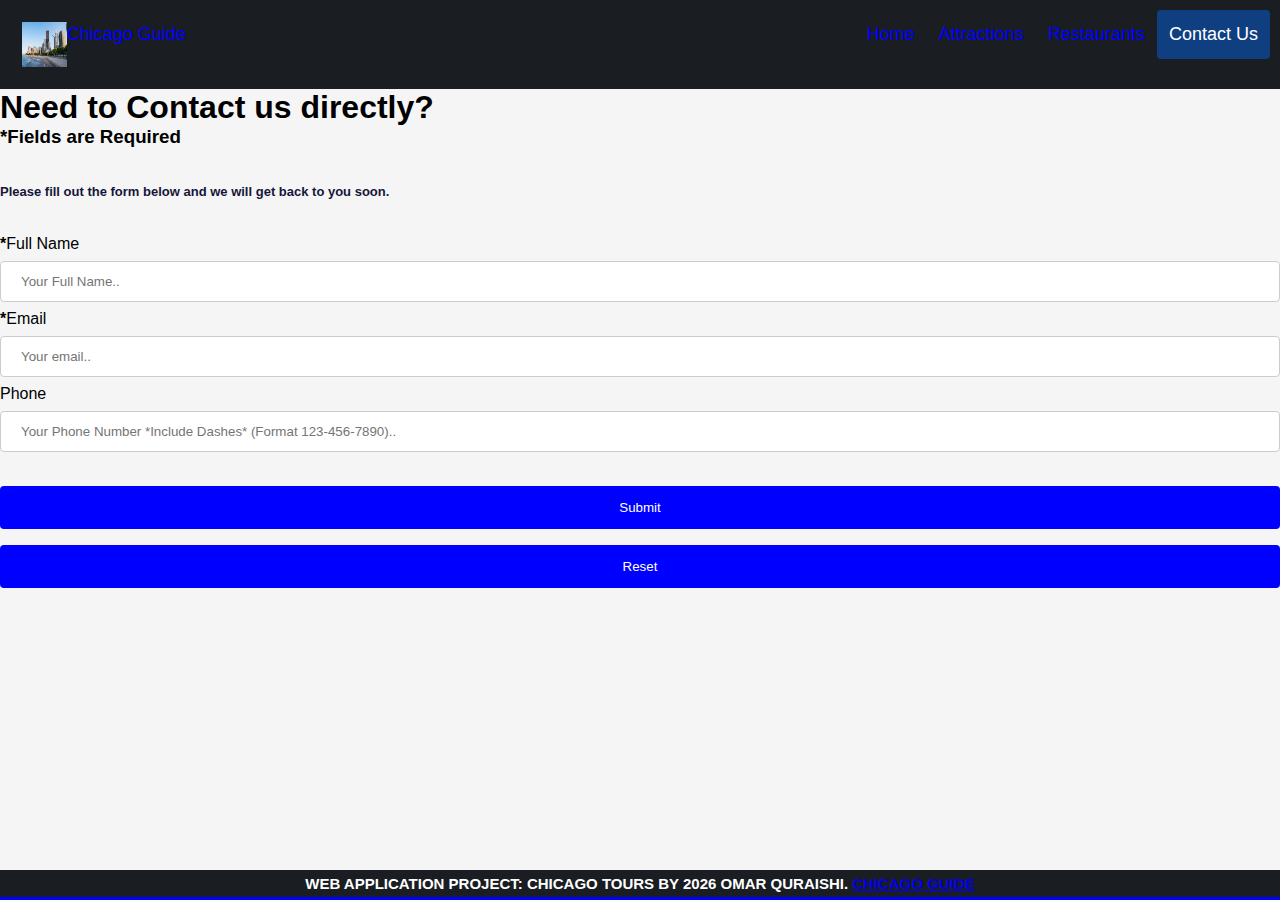
<file: contact.html>
<!DOCTYPE html>
<html lang="en" dir="ltr">
  <head>
    <meta charset="utf-8">
    <title>Contact Page</title>
    <!-- Main Style -->
    <link href="css/style.css" rel="stylesheet">

    <!--Favicon -->
    <link rel="shortcut icon" type="image/png" href="images/favicon.jpg"/>

  </head>
  <body>

    <!-- Main Header -->
    <div class="header">
      <a href="index.html">
        <img src="images/chicago.jpg" alt="Chicago" width="45" height="45" align="left"> Chicago Guide</img>
      </a>
    <div class="header-right">
        <a href="index.html">Home</a>
        <a href="places.html">Attractions</a>
        <a href="restaurants.html">Restaurants</a>
        <a class="active" href="contact.html">Contact Us</a>
    </div>
  </div>

  <div>
    <!-- PHP File -->

    <form method="post" action="email.php" enctype="multipart/form-data">
     <input type="hidden" name="action" value="submit">

     <h1>Need to Contact us directly?</h1>
     <h3>*Fields are Required</h3>
     <br></br>
     <p><strong>Please fill out the form below and we will get back to you soon.</strong></p>
     <br></br>

     <!-- Contact Form -->

     <label for="fullName"><strong>*</strong>Full Name</label>
     <input type="text" id="fullName" name="fullName" pattern="[A-Za-z ]{1,64}" placeholder="Your Full Name.." required>


     <label for="email"><strong>*</strong>Email</label>
     <input type="email" id="email" name="email" placeholder="Your email.." required>

     <label for="phoneNumber">Phone</label>
     <input type="tel" id="phoneNumber" name="phoneNumber" pattern="\d{3}[\-]\d{3}[\-]\d{4}"  maxlength="12"  placeholder="Your Phone Number *Include Dashes* (Format 123-456-7890)..">


     <br></br>

     <!-- Submit or Reset(clear form)  -->
     <input type="submit" onclick="thankyou()" value="Submit">
     <input type="reset" value="Reset">

     </form>

  </div>


    <!-- Footer -->
    <div class="footer">
      <div class="col-md-6">
          <div class="different_text">
          <!-- COPYRIGHT TEXT -->
          <p>Web Application Project: Chicago Tours by <script>document.write(new Date().getFullYear())</script> Omar Quraishi.
          <a href="mailto:oquraishi1@live.maryville.edu">Chicago Guide</a>
          </p>
          </div>
      </div>
    </div>

  </div>


  <!-- Javascript -->
  <script src="js/submit.js"></script>

  </body>
</html>
</file>
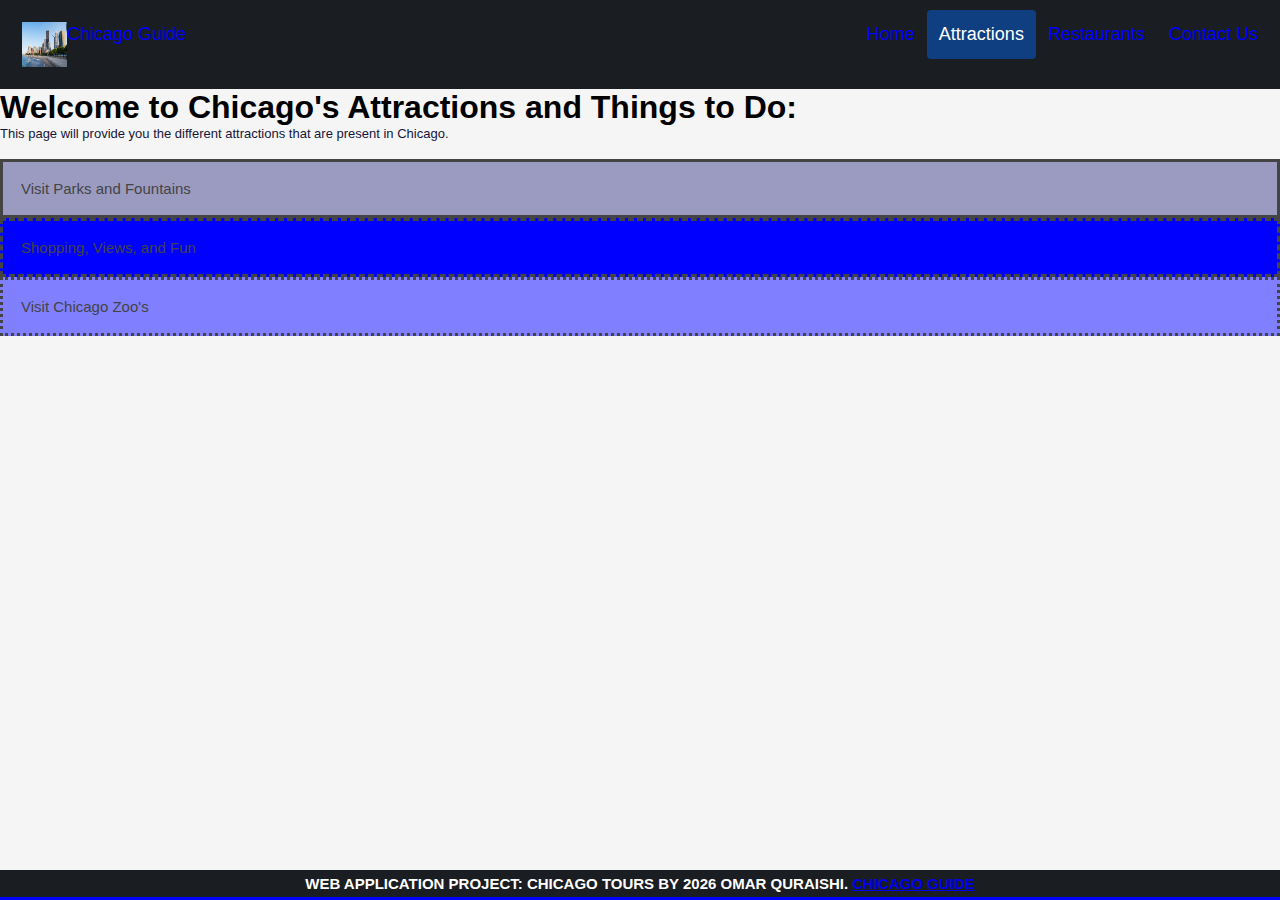
<file: places.html>
<!DOCTYPE html>
<html lang="en" dir="ltr">
  <head>
    <meta charset="utf-8">
    <title>Chicago Attractions</title>
    <!-- Main Style -->
    <link href="css/style.css" rel="stylesheet">

    <!--Favicon -->
    <link rel="shortcut icon" type="image/png" href="images/favicon.jpg"/>

  </head>
  <body>

    <!-- Main Header -->
    <div class="header">
      <a href="index.html">
        <img src="images/chicago.jpg" alt="Chicago" width="45" height="45" align="left"> Chicago Guide</img>
      </a>
    <div class="header-right">
        <a href="index.html">Home</a>
        <a class="active" href="places.html">Attractions</a>
        <a href="restaurants.html">Restaurants</a>
        <a href="contact.html">Contact Us</a>

    </div>
  </div>


  <!-- Accordions Main Content -->

  <div>
    <section>
      <h1>Welcome to Chicago's Attractions and Things to Do:</h1>
      <p>This page will provide you the different attractions that are present in Chicago.</p>
      <br>
    </section>
  </div>

  <div>
    <section>
      <button style="background-color:#9b9bc1;border-style: solid;;" class="accordion">Visit Parks and Fountains</button>
      <div class="panel">
        <ul>
        <li><strong>Millennium Park</strong>
           <p>This is a beautiful public park, which is located in the Loop of Chicago.  The park is surronded by
             a very busy Michigan Avenue and ice skating ring. The park actually was ranked
           among the top tourist destinations in the midwest, with over 25 million visitors.</p>
           <a style="color:lightblue;text-decoration:none;" href="images/park.jpeg" target="_blank">Image: Millennium Park </a>
           <p>Site: <a style="color:lightblue;text-decoration:none;" target="_blank" href="https://www.chicago.gov/city/en/depts/dca/supp_info/millennium_park.html">Millennium Park</a></p>
        </li>

        <br>

        <li><strong>Buckingham Fountain</strong>
          <p>The Buckingham Fountains sits at Grant Park marking it as a center piece. The fountain is considered to be a symbol or representation of Lake Michigan.  The fountain contains more than 1.5 million and
          and 200 water jets.  This fountain also has water shows that are FREE and run through the month of October every year. </p>
          <a style="color:purple;text-decoration:none;" href="images/fountain.jpeg" target="_blank">Image: Buckingham Fountain</a>
         <p>Site: <a style="color:purple;text-decoration:none;" target="_blank" href="https://www.choosechicago.com/things-to-do/parks-and-outdoors/grant-park/buckingham-fountain/">Buckingham Fountain</a></p>
      </li>

      <br>
      <li><strong>Maggie Daley Park</strong>
       <p>This is 20 acre public park located in the north-eastern part of Grant Park. The park is located near the Lake Michigan shoreline.
         There are many activities you can do at this park such as ice skating, wall climing, mini gold, etc.
       </p>
       <a style="color:lightgreen;text-decoration:none;" href="images/maggie.jpg" target="_blank">Image: Maggie Daley Park </a>
       <p>Site: <a style="color:lightgreen;text-decoration:none;" target="_blank" href="https://maggiedaleypark.com/">Maggie Daley Park</a></p>
      </li>

        </ul>
      </div>
    </section>
  </div>

  <div>
    <section>
      <button style="background-color:#0000ff;border-style: dashed;" class="accordion">Shopping, Views, and Fun </button>
      <div class="panel">
        <ul>
          <li><strong>Magnificent Mile</strong>
           <p>This is one of Chicago's premier commerical district. The Magnificent Mile is located on Michigan avenue.
             This area is contains upscale stores, outlets, hotels, and has a variety of dining choices for people.
             There are more than 460 retail stores that are present in Magnificent Mile.
           </p>
           <a style="color:lightgreen;text-decoration:none;" href="images/mile.jpg" target="_blank">Image: Magnificent Miles </a>
           <p>Site: <a style="color:lightgreen;text-decoration:none;" target="_blank" href="https://www.themagnificentmile.com/">Magnificent Mile</a></p>
          </li>

        <br>

        <li><strong>Willis Towers/Skydeck</strong>
          <p>This is the tallest building in Chicago was also known as Sears Towers at one point. This is a popular place to visit especially for tourists
          because the skydeck. You will be able to look at Downtown Chicago from the 103rd floor to get a better view. </p>
          <a style="color:purple;text-decoration:none;" href="images/willissky.jpg" target="_blank">Image: Willis Towers/Sky Deck </a>
         <p>For Prices/Hours visit: <a style="color:purple;text-decoration:none;" target="_blank" href="https://theskydeck.com/">Skydeck</a></p>
      </li>

      <br>

      <li><strong>Navy Pier/Riverwalk</strong>
       <p>This is a 3,300 foot long pier located on the Chicago shoreline of Lake Michigan. You will be able to do a variety
         of activities such as going on speed boat or tour of Chicago.  You could also chose to go on the famous ferris
         wheel that will provide a perfect view of the North Side. The cruise is also a popular choice, while visiting Navy Pier.
         This will depend on the tour you would like to take.
       </p>
       <a style="color:orange;text-decoration:none;" href="images/navy.jpg" target="_blank">Image: Navy Pier </a>
       <p>Site: <a style="color:orange;text-decoration:none;" target="_blank" href="https://navypier.org/">Navy Pier</a></p>
      </li>

        </ul>
      </div>
    </section>
  </div>

  <div>
    <section>
      <button style="background-color:#7f7fff;border-style: dotted;" class="accordion">Visit Chicago Zoo's</button>
      <div class="panel">
        <ul>
        <li><strong>Brookfield Zoo</strong>
           <p>This is also known as the Chicago Zological Zoo. This Zoo is home to about 450 species of animals.
           Brookfield Zoo is located in Brookfield Illinois.  This is one of the most popular zoo in Chicago attracting about 2 million visitors
           Brookfield is open all year.</p>
           <a style="color:orange;text-decoration:none;" href="images/brookfield.jpeg" target="_blank">Image: Brookfield Zoo</a>
           <p>Site: <a style="color:orange;text-decoration:none;" target="_blank" href="https://www.czs.org/brookfield-zoo/home">Read more</a></p>
           <p>For Prices visit: <a style="color:orange;text-decoration:none;" target="_blank" href="https://www.czs.org/Info">Brookfield Zoo Hours/Prices</a></p>
        </li>

        <br>

        <li><strong>Lincoln Zoo</strong>
          <p>Lincoln Park Zoo is one of last free admission Zoo.  It has home to about 200 different animal species. This Zoo was founded in 1868 making it one of America's oldest Zoos.
         Lincoln Park Zoo is located in Lincoln Park, Illinois.</p>
         <a style="color:red;text-decoration:none;" href="images/lincoln.jpg" target="_blank">Image: Lincoln Zoo</a>
         <p>Site: <a style="color:red;text-decoration:none;" target="_blank" href="https://www.lpzoo.org/">Read more</a></p>
         <p>To learn about Zoo's animals visit: <a style="color:red;text-decoration:none;" target="_blank" href="https://www.lpzoo.org/animals">Lincoln Park Zoo's Animals</a></p>
      </li>

      <br>

      <li><strong>Shedd Aquirium</strong>
       <p>The Shedd Aquirium is the largest aquirium in the Chicagoland area.  This aquirium is locted in Downtown Chicago in
         the Musuem Campus Chicago.  There are about 2 million visitors that visit the aquirium yearly.
         For Residents, check to the see the days you get a discount.  The aquirium is home to 32,000 Animals.
       </p>
       <a style="color:blue;text-decoration:none;"  href="images/shedd.jpeg" target="_blank">Image: Shedd Aquirium</a>
       <p>Site: <a style="color:blue;text-decoration:none;" target="_blank" href="https://www.sheddaquarium.org/Animals--Care/">Read more</a></p>
       <p>For Prices visit: <a style="color:blue;text-decoration:none;" target="_blank" href="https://www.sheddaquarium.org/plan-a-visit/Advance-Ticket-Options-Tickets/">Shedd Aquirium Hours/Prices</a></p>
      </li>
        </ul>
      </div>
    </section>
  </div>


  <!-- Footer -->
  <div class="footer">
    <div class="col-md-6">
        <div class="different_text">
        <!-- COPYRIGHT TEXT -->
        <p>Web Application Project: Chicago Tours by <script>document.write(new Date().getFullYear())</script> Omar Quraishi.
        <a href="mailto:oquraishi1@live.maryville.edu">Chicago Guide</a>
        </p>
        </div>
    </div>
  </div>

  </div>

  <!-- Javascript -->
  <script src="js/accordion.js"></script


  </body>
</html>
</file>
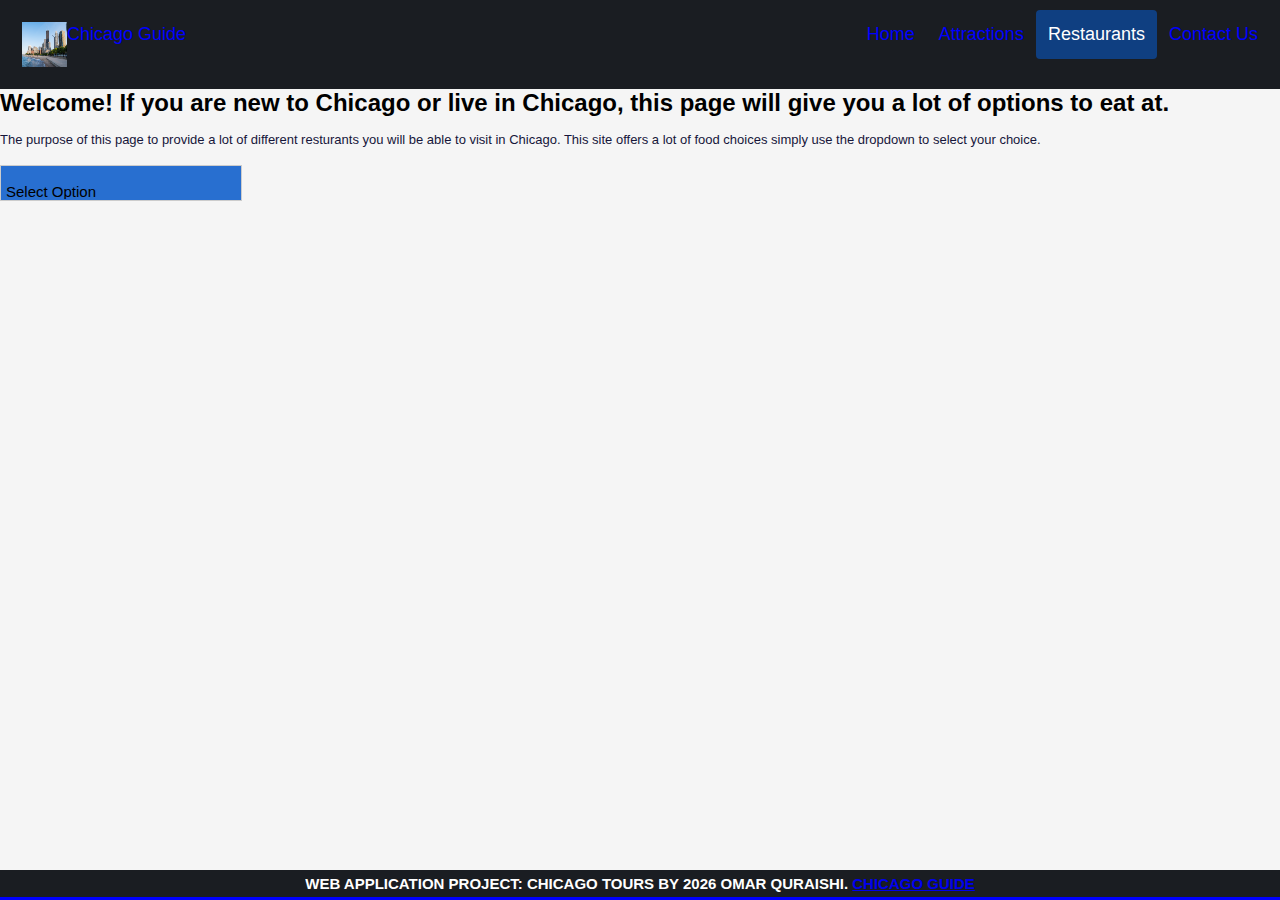
<file: restaurants.html>
<!DOCTYPE html>
<html lang="en" dir="ltr">
  <head>
    <meta charset="utf-8">
    <title>Top Restaurants in Chicago</title>
    <!-- Main Style -->
    <link href="css/style.css" rel="stylesheet">

    <!--Favicon -->
    <link rel="shortcut icon" type="image/png" href="images/favicon.jpg"/>

  </head>
  <body>

    <!-- Main Naviagtion Bar -->
    <div class="header">
      <a href="index.html">
        <img src="images/chicago.jpg" alt="Chicago" width="45" height="45" align="left">Chicago Guide</img>
      </a>
    <div class="header-right">
        <a href="index.html">Home</a>
        <a href="places.html">Attractions</a>
        <a class="active" href="restaurants.html">Restaurants</a>
        <a href="contact.html">Contact Us</a>

    </div>
  </div>

  <h2>Welcome! If you are new to Chicago or live in Chicago, this page will give you a lot of options to eat at.</h2>
  <p><br>The purpose of this page to provide a lot of different resturants you will be able to visit in Chicago.
  This site offers a lot of food choices simply use the dropdown to select your choice.</p>

  <!-- Dropdown -->
  <br>
  <div class="styled-select">
    <select>
      <option value="blank">Select Option</option>
      <option value="american">American</option>
      <option value="chinese">Chinese</option>
      <option value="indian">Indian</option>
      <option value="greek">Greek</option>
    </select>
  </div>


  <!-- Main Content -->

  <section class="font box">
    <p>Here is are the following options for the best top 10 American restaurants in Chicago.
    These have been ranked by the people and are fairly accucrate.  You can visit the links listed below to
    review more information on each restaurants. </p>
    <button class="accordion" style="background-color: #7f7fff;border-style: solid;border-color: blue;">Top 10 American Restaurants in Chicago </button>
    <div class="panel">
      <ol>
        <a target="_blank" href="https://www.gatherchicago.com/"><li>Gather</li></a>
        <a target="_blank" href="https://docbsrestaurant.com/menu"><li>Doc B's Fresh Kitchen</li></a>
        <a target="_blank" href="https://www.gatherchicago.com/"><li>Ella Elli</li></a>
        <a target="_blank" href="http://ellaellichicago.com/"><li>Doc B's Fresh Kitchen</li></a>
        <a target="_blank" href="http://www.lsdatcaa.com/"><li>Cherry Circle Room</li></a>
        <a target="_blank" href="http://www.giantrestaurant.com/"><li>Giant</li></a>
        <a target="_blank" href="https://www.lyfekitchen.com/"><li>LYFE Kitchen</li></a>
        <a target="_blank" href="https://www.grandluxcafe.com/"><li>Grand Lux Café</li></a>
        <a target="_blank" href="http://summerhousesm.com/"><li>Summer House Santa Monica</li></a>
        <a target="_blank" href="https://www.ralphlauren.com/global-rl-chicago"><li>RL Restaurant</li></a>
      </ol>
    </div>
    <img src="images/american.jpg" alt="American Food" width="150" height="150" style="margin-left: 550px;">
  </section>


    <section class="font2 box">
      <p>Here is are the following options for the best top 10 Chinese restaurants in Chicago.
      These have been ranked by the people and are fairly accucrate.  You can visit the links listed below to
      review more information on each restaurants. </p>
      <button class="accordion"  style="background-color: #ff6666;border-style: dashed; border-color: red;">Top 10 Chinese Restaurants in Chicago </button>
      <div class="panel">
        <ol>
          <a target="_blank" href="https://duckduckgoatchicago.com/"><li>Duck Duck Goat</li></a>
          <a target="_blank" href="http://littlesheephotpot.com/"><li>Little Sheep Mongolian Hot Pot</li></a>
          <a target="_blank" href="https://www.chicafeonline.com/"><li>Chi Cafe</li></a>
          <a target="_blank" href="http://sunwahbbq.com/"><li>Sun Wah BBQ</li></a>
          <a target="_blank" href="http://www.cairestaurant.com/"><li>Cai</li></a>
          <a target="_blank" href="http://www.harmonyrestaurantchicago.com/"><li>Harmony Restaurant</li></a>
          <a target="_blank" href="https://www.greatsearestaurant.com/"><li>Great Sea Chinese Restaurant</li></a>
          <a target="_blank" href="http://www.eatorangegarden.com/zgrid/themes/10592/intro/index.jsp"><li>Orange Garden Restaurant</li></a>
          <a target="_blank" href="https://www.yummyyummyasiancuisine.com/"><li>Yummy Yummy</li></a>
          <a target="_blank" href="http://www.seventreasurescantonese.com/"><li>Seven Treasures Cantonese</li></a>
        </ol>
      </div>
      <img src="images/chinese.jpg" alt="Chinese Food" width="150" height="150" style="margin-left: 550px;">
    </section>


      <section class="font3 box">
        <p>Here is are the following options for the best top 10 Indian restaurants in Chicago.
        These have been ranked by the people and are fairly accucrate.  You can visit the links listed below to
        review more information on each restaurants. </p>
        <button class="accordion" style="background-color:#ffd27f;border-style: dotted; border-color: orange;">Top 10 Indian Restaurants in Chicago </button>
        <div class="panel">
          <ol>
            <a target="_blank" href="https://ghareebnawazonline.com/"><li>Ghareeb Nawaz</li></a>
            <a target="_blank" href="http://tandoorchicago.com/"><li>Tandoor Char House</li></a>
            <a target="_blank" href="http://www.indiahousechicago.com/"><li>India House Restaurant</li></a>
            <a target="_blank" href="http://www.khyberpassrestaurant.com/"><li>Khyber Pass</li></a>
            <a target="_blank" href="https://cumin-chicago.com/"><li>Cumin</li></a>
            <a target="_blank" href="https://himalayanrestaurant.com/"><li>Himalayan Restaurant</li></a>
            <a target="_blank" href="https://bombaywraps.com/"><li>Bombay Wraps</li></a>
            <a target="_blank" href="https://tahoora.com/"><li>Tahoora</li></a>
            <a target="_blank" href="https://rangolifeast.com/"><li>Rangoli</li></a>
            <a target="_blank" href="http://www.khanbbq.net/"><li>Khan B.B.Q.</li></a>
          </ol>
        </div>
        <img src="images/indian.jpg" alt="Indian Food" width="150" height="150" style="margin-left: 550px;">
      </section>

      <section class="font4 box">
        <p>Here is are the following options for the best top 10 Greek restaurants in Chicago.
        These have been ranked by the people and are fairly accucrate.  You can visit the links listed below to
        review more information on each restaurants. </p>
          <button class="accordion"style="background-color:lightgreen;border-style: double; border-color: green;">Top 10 Greek Restaurants in Chicago </button>
          <div class="panel">
            <ol>
              <a target="_blank" href="https://greekislands.net/"><li>Greek Islands</li></a>
              <a target="_blank" href="https://nicksonharlem.com/"><li>Nick's Drive-In</li></a>
              <a target="_blank" href="http://www.taximchicago.com/"><li>Taxim</li></a>
              <a target="_blank" href="http://www.artopolischicago.com/"><li>Artopolis Bakery, Cafe and Agora</li></a>
              <a target="_blank" href="http://www.chicagopita.com/"><li>Chicago Pita Kitchen</li></a>
              <a target="_blank" href="http://www.athenarestaurantchicago.com/"><li>Athena Greek Restaurant</li></a>
              <a target="_blank" href="http://www.gyro-mena.com/"><li>Gyro-Ména</li></a>
              <a target="_blank" href="https://www.piggie-smalls.com/"><li>Piggie Smalls</li></a>
              <a target="_blank" href="https://www.facebook.com/pg/ItsGreek2U/menu/"><li>It’s Greek To U</li></a>
              <a target="_blank" href="http://www.zeusgyros.com/menu"><li>Zeus Gyros</li></a>
            </ol>
          </div>
          <img src="images/greek.jpg" alt="Greek Food" width="150" height="150" style="margin-left: 550px;">
      </section>


      <!-- Footer -->
      <div class="footer">
        <div class="col-md-6">
            <div class="different_text">
            <!-- COPYRIGHT TEXT -->
            <p>Web Application Project: Chicago Tours by <script>document.write(new Date().getFullYear())</script> Omar Quraishi.
            <a href="mailto:oquraishi1@live.maryville.edu">Chicago Guide</a>
            </p>
            </div>
        </div>
      </div>

  <!-- Script For JS File and Jquery -->
  <script src="https://code.jquery.com/jquery-1.12.4.min.js"></script>
  <script src="js/hiding.js"></script>

  </body>
</html>
</file>
<file: css/style.css>
.box {
    color: #fff;
    padding: 20px;
    display: none;
    margin-top: 20px;
}

div {
  overflow-x: auto;
  overflow-y: auto;

}


section {
    display: block;
}
.font a{
  color: blue;
  text-decoration: none;
}
.font2 a{
  color: red;
  text-decoration: none;

}
.font3 a{
  color: orange;
  text-decoration: none;

}
.font4 a{
  color: green;
  text-decoration: none;
}

ol {
  display: block;
  list-style-type: decimal;
  margin-top: 1em;
  margin-bottom: 1em;
  margin-left: 0;
  margin-right: 0;
  padding-left: 40px;
}


.accordion {
  background-color: #598dd4;
  color: #444;
  cursor: pointer;
  padding: 18px;
  width: 100%;
  border: none;
  text-align: left;
  outline: none;
  font-size: 15px;
  transition: 0.4s;
}

.active, .accordion:hover {
  background-color: #286fd0;
}


.panel {
  padding: 0 18px;
  display: none;
  background-color: white;
  overflow: hidden;
}

p {
    font-family: 'Roboto', sans-serif;
    font-size: 13px;
    color: #16163a;

}

* {
    margin: 0;
    padding: 0;
}
body {
    font-family: 'Roboto', sans-serif;
    overflow-y: scroll;
    overflow-x: hidden;
    width: 100%;
    background-color: #F5F5F5;
  }

.header {
  overflow: hidden;
  background-color: #1A1D22;
  padding: 10px 10px;
}

.header a {
  float: left;
  color: blue;
  text-align: center;
  padding: 12px;
  text-decoration: none;
  font-size: 18px;
  line-height: 25px;
  border-radius: 4px;
}

.header a.logo {
  font-size: 25px;
  font-weight: bold;
}

.header a:hover {
  background-color: #1a5ef0;
  color: black;
}

.header a.active {
  background-color: #0f3f81;
  color: white;
}

.header-right {
  float: right;
}

@media screen and (max-width: 500px) {
  .header a {
    float: none;
    display: block;
    text-align: left;
  }

  .header-right {
    float: none;
  }
}

.different_text {
    width: 100%;
}
.different_text p {
    color: #fff;
    font-weight: 600;
    text-transform: uppercase;
    font-size: 15px;
}

.footer {
  padding-bottom: 5px;
  padding-top: 5px;
  border-bottom: 3px solid blue;
  position: fixed;
  left: 0;
  bottom: 0;
  width: 100%;
  background-color: #1A1D22;
  color: white;
  text-align: center;
}
.styled-select select {
   background: transparent;
   width: 268px;
   padding: 5px;
   font-size: 15px;
   font-color: black;
   font-style: bold;
   line-height: 1;
   border: 0;
   border-radius: 0;
   height: 34px;
   -webkit-appearance: none;
   font-style: bold;
}

.styled-select {
   width: 240px;
   height: 34px;
   overflow: hidden;
   background: no-repeat right #286fd0;
   border: 1px solid #ccc;
}

#map {
  height: 250px;
  width: 250px;
}


input[type=text], select {
  width: 100%;
  padding: 12px 20px;
  margin: 8px 0;
  display: inline-block;
  border: 1px solid #ccc;
  border-radius: 4px;
  box-sizing: border-box;
}


input[type=email] {
  width: 100%;
  padding: 12px 20px;
  margin: 8px 0;
  display: inline-block;
  border: 1px solid #ccc;
  border-radius: 4px;
  box-sizing: border-box;
}
input[type=tel] {
  width: 100%;
  padding: 12px 20px;
  margin: 8px 0;
  display: inline-block;
  border: 1px solid #ccc;
  border-radius: 4px;
  box-sizing: border-box;
}

input[type=submit] {
  width: 100%;
  background-color: blue;
  color: white;
  padding: 14px 20px;
  margin: 8px 0;
  border: none;
  border-radius: 4px;
  cursor: pointer;
}

input[type=submit]:hover {
  background-color: green;
}


input[type=reset] {
  width: 100%;
  align: middle;
  background-color: blue;
  color: white;
  padding: 14px 20px;
  margin: 8px 0;
  border: none;
  border-radius: 4px;
  cursor: pointer;
}

input[type=reset]:hover {
  background-color: red;
}
</file>
